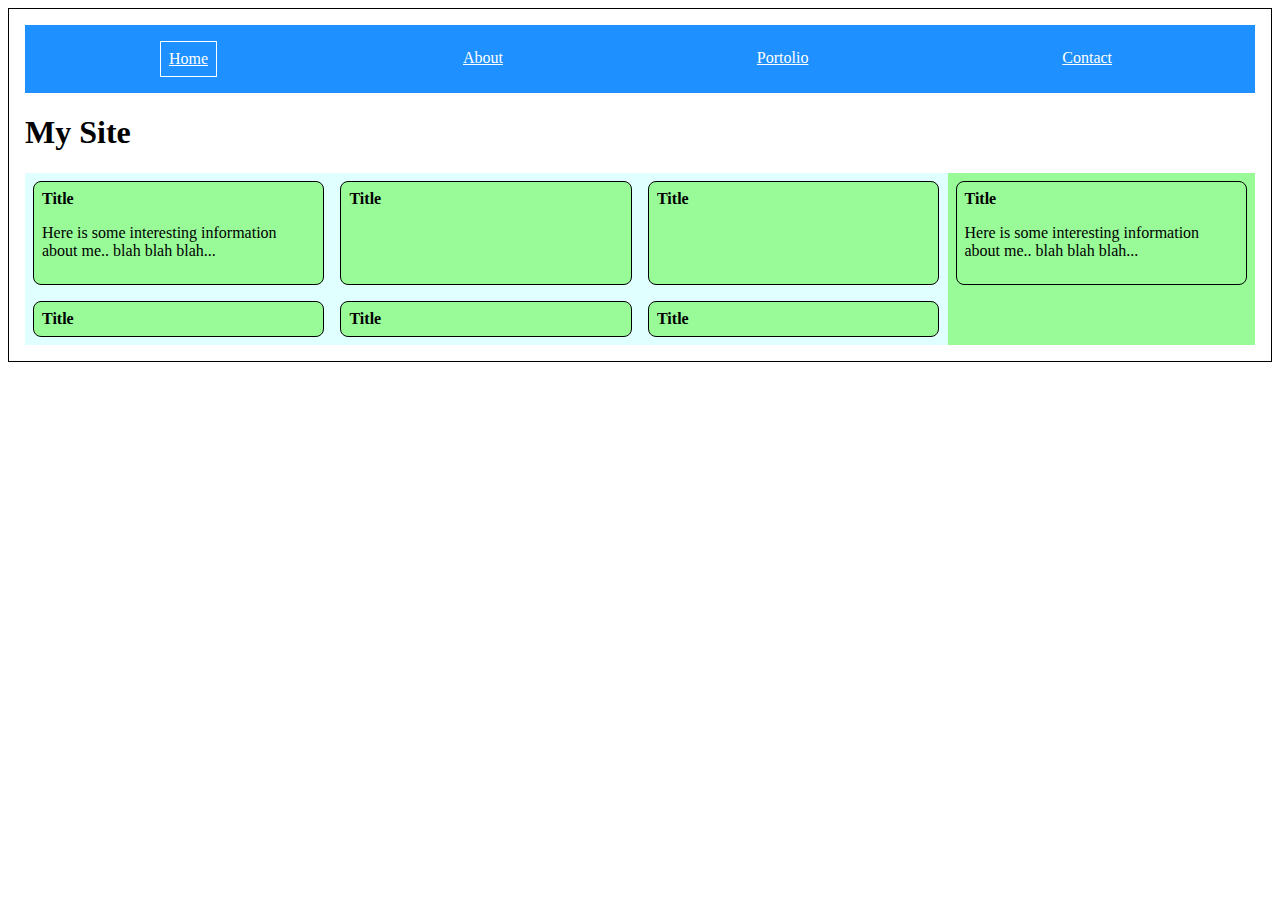
<file: index.html>
<!DOCTYPE html>
<html>
<head>
  <meta charset="utf-8">
  <meta name="viewport" content="width=device-width">
  <title>Home Page</title>
  <link rel='stylesheet' href='styles.css' />
  <script src='script.js'></script>
</head>
<body>
  <div id='container'>
    <nav>
      <a href='index.html' class='selected'>Home</a>
      <a href='about.html'>About</a>
      <a href='portfolio.html'>Portolio</a>
      <a href='contact.html'>Contact</a>
    </nav>
    <h1>My Site</h1>
    <div class='two-column'>
      <div class='left'>
        <div class='card'>
          <h4>Title</h4>
          <p>
            Here is some interesting information about me.. blah blah blah...
          </p>
        </div>
        <div class='card'>
          <h4>Title</h4>
        </div>
        <div class='card'>
          <h4>Title</h4>
        </div>
        <div class='card'>
          <h4>Title</h4>
        </div>
        <div class='card'>
          <h4>Title</h4>
        </div>
        <div class='card'>
          <h4>Title</h4>
        </div>
      </div>
      <div>
        <div class='card'>
          <h4>Title</h4>
          <p>
            Here is some interesting information about me.. blah blah blah...
          </p>
        </div>
      </div>
    </div>
  </div>
</body>
</html>
</file>
<file: styles.css>
* {
  box-sizing: border-box;
}
body {
  background-color: white;
  font-family: verdana;
}

nav {
  display: flex;
  background-color: dodgerBlue;
  padding: 1rem;
  justify-content: space-around;
}

nav a {
  color: white;
  padding: 0.5rem;
}

nav a.selected {
  border: solid 1px white;
}

#container {
  border: solid 1px black;
  padding: 1rem;
}

.two-column {
  display: flex;
}

.two-column .left {
  background-color: lightcyan;
  flex: 3;
  display: flex;
  flex-wrap: wrap;
}

.two-column .left .card {
  width: calc(100% / 3 - 1rem);
}

.card {
  margin: 0.5rem;
  background-color: palegreen;
  padding: 0.5rem;
  border: solid 1px black;
  border-radius: 0.5rem;
}

.two-column > div:last-child {
  background-color: palegreen;
  flex: 1;
}

.card h4 {
  margin: 0;
}

.prof {
  background: url('prof_photo.png');
  height: 500px;
  background-size: cover;
  color: white;
  display: flex;
  flex-direction: column;
  justify-content: center;
  align-items: center;
  font-size: 64px;
  text-shadow: 4px 4px black;
}

@media (max-width: 500px){
  nav {
    flex-direction: column;
  }
  .two-column .left .card {
    width: 100%;
  }
  .two-column {
   flex-direction: column; 
  }
}
</file>
